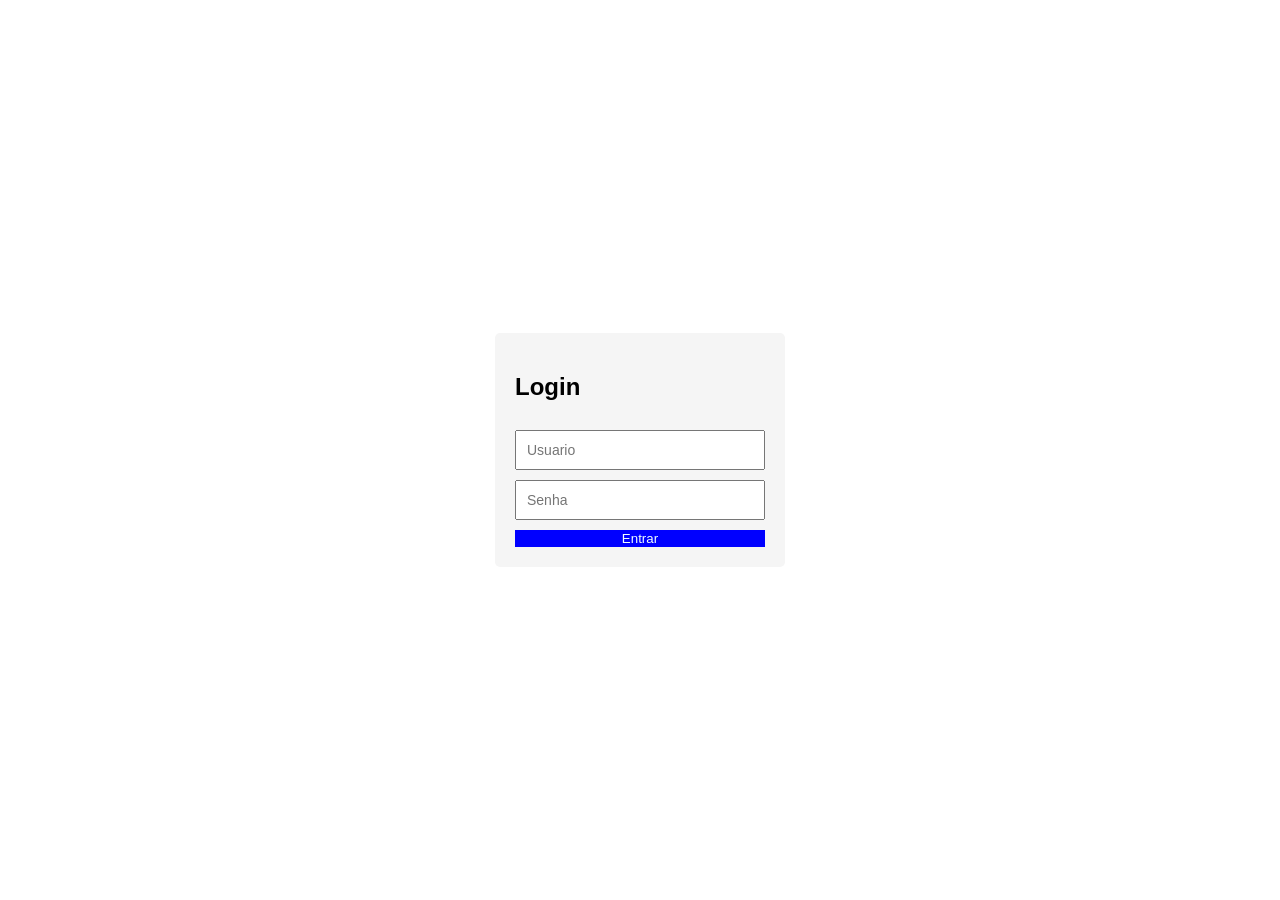
<file: index.html>
<!DOCTYPE html>
<html lang="pt-BR">
    <head>
        <meta charset="UTF-8">
        <title> Login </title>
        <link rel="stylesheet" href="style.css">
    </head>
    <body>
        <form id="form">
            <h2> Login </h2>
            <input type="text" id="usuario" placeholder="Usuario" required>
            <input type="password" id="senha" placeholder="Senha" required>
            <button type="submit"> Entrar </button>
        </form>

        <script src="script.js"></script>
    </body>
</html>
</file>
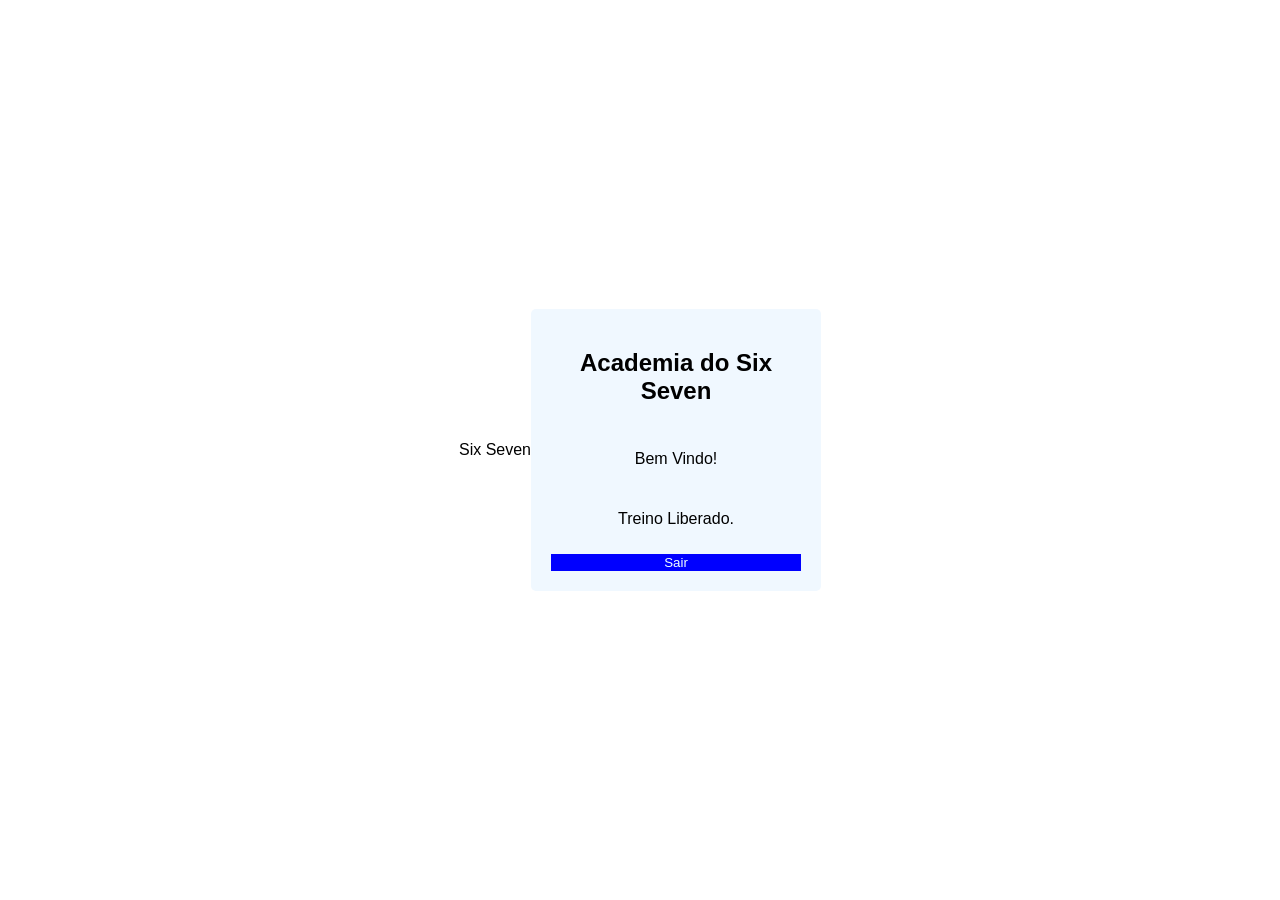
<file: home.html>
<!DOCTYPE html>
<html lang="pt-BR">
    <head>
        <meta charset="UTF-8"
        <tittle> Six Seven </tittle>
        <link rel="stylesheet" href="style.css">
    </head>
    <body>

        <div class="card-home">
            <h2> Academia do Six Seven </h2>
            <p id="mensagemBoasVindas"> Bem Vindo!</p>
            <p> Treino Liberado. </p>
            <button id="btnSair">Sair</button>
        </div>

        <script>
            const usuarioLogado = localStorage.getItem('usuarioLogado');

            if (!usuarioLogado){
                window.location.href='index.html';

            }else{
                document.getElementById('mensagemBoasVindas'),textContent = 'Bem vindo, ' +usuarioLogado + '!';
            }
            document.getElementById('btnSair').addEventListener('click', function())
                    localStorage.removeItem('usuarioLogado');
                    window.location.href='index.html';
        </script>







    </body>
    </head>
</html>
</file>
<file: style.css>
body{
    display: flex;
    justify-content: center;
    align-items: center;
    height: 100vh;
    margin: 0;
    font-family: Arial, Helvetica, sans-serif;
    background: white;
}

form {
    background: whitesmoke;
    padding: 20px;
    border-radius: 5px;
    display: flex;
    flex-direction: column;
    gap: 10px;
    width: 250px;
}

input, botton{
    padding: 10px;
    font-size: 14px;
}

button{
    background: blue;
    color: azure;
    border: none;
    cursor: pointer;
}


.card-home{
    background-color: aliceblue;
    padding: 20px;
    border-radius: 5px;
    display: flex;
    flex-direction: column;
    gap: 10px;
    width: 250px;
    text-align: center;
}
</file>
